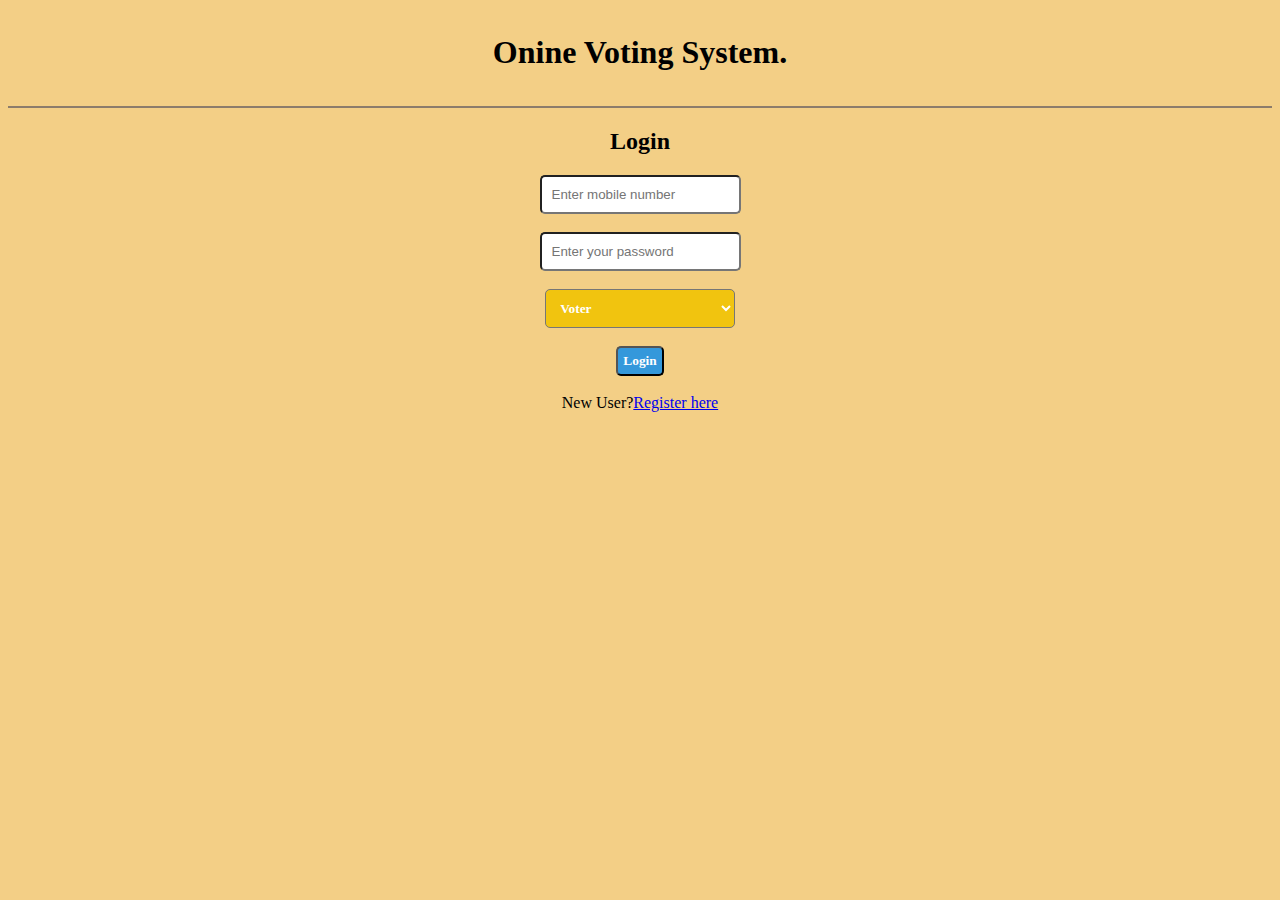
<file: voting_appl/index.html>
<html>
<head>
    <title>Online Voting System</title>
    <link rel="stylesheet" href="css/stylesheet.css">
</head>
<body>
    <center>
    <div id="headerSection">
        <h1>Onine Voting System.</h1>
    </div>
    <hr style="border: 1px solid rgb(139, 124, 107);"> 
    
    <div id="bodySection">
        <form action="../voting_appl/api/login.php" method="POST">
            <h2 style="font-family: cursive;">Login</h2>
            <input type="number" name="mobile" placeholder="Enter mobile number"><br><br>
            <input type="password" name="password" placeholder="Enter your password"><br><br>
            <select id="dropbox" name="role">
                <option value="1">Voter</option>
                <option value="2">Group</option>
            </select><br><br>
            <button id="loginbtn" type="submit">Login</button><br><br>
            New User?<a href="vote/register.html">Register here</a>
        </form>
    </div>
    
</center>
</body>
</html>
</file>
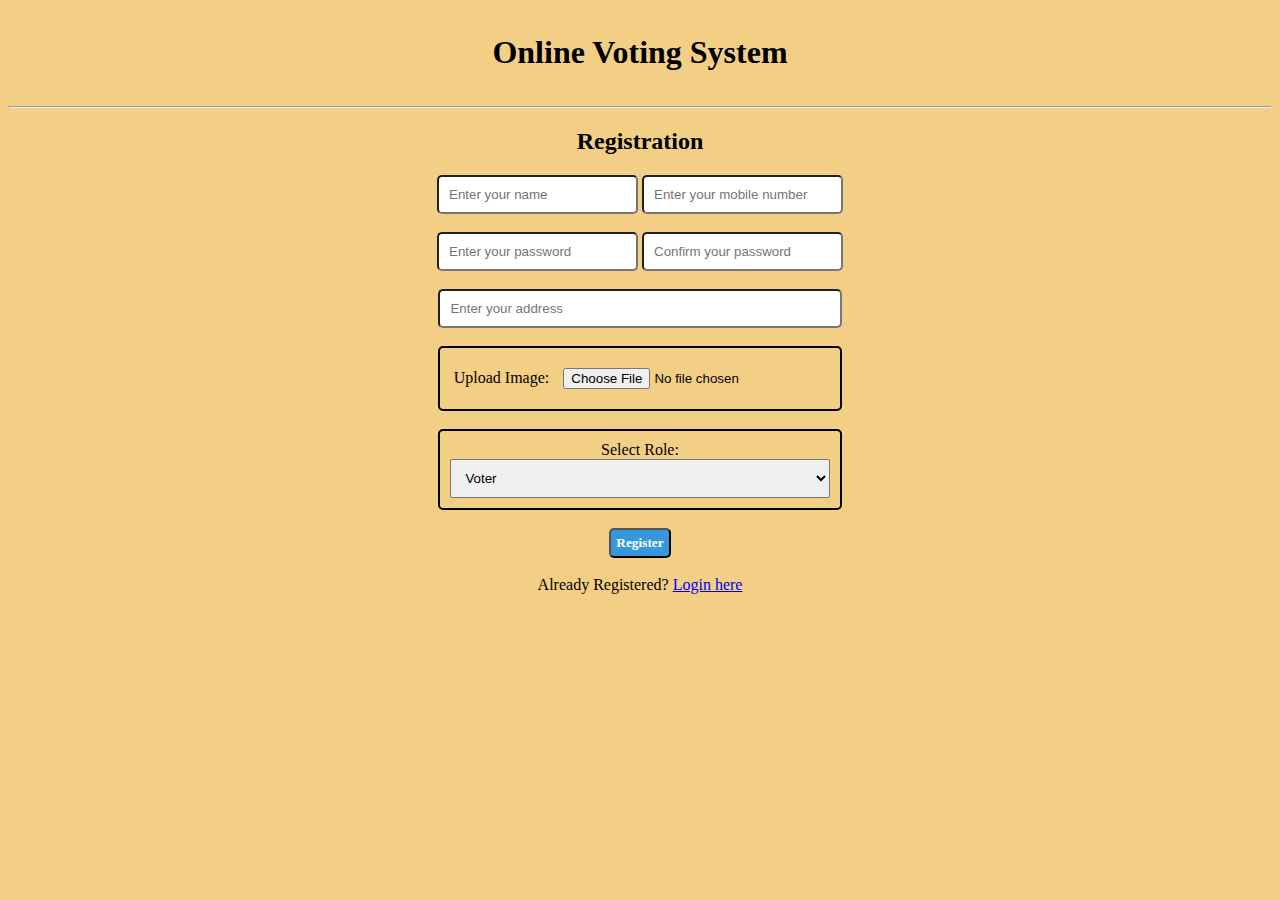
<file: voting_appl/vote/register.html>
<!DOCTYPE html>
<html lang="en">
<head>
    <meta charset="UTF-8">
    <meta name="viewport" content="width=device-width, initial-scale=1.0">
    <title>Online Voting System - Registration</title>
    <link rel="stylesheet" href="../css/stylesheet.css">
    <style>
        #address {
            width: 30%;
        }
        #Image, #role {
            border: 2px solid black;
            border-radius: 5px;
            padding: 10px;
            width: 30%;
        }
        #role select {
            border-radius: 2px;
            padding: 10px;
            width: 100%;
        }
        button {
            padding: 5px;
            border-radius: 5px;
            background-color: #3498db;
            color: white;
            font-family: cursive;
            font-weight: bold;
        }
    </style>
</head>
<body>
    <center>

    <div id="headerSection">
        <h1>Online Voting System</h1>
    </div>
    <hr>

    <div id="bodySection">
        <h2 style="font-family: cursive;">Registration</h2>
        <form action="http://localhost/voting_appl/api/register.php" method="POST" enctype="multipart/form-data">
            <input type="text" name="name" placeholder="Enter your name" required>
            <input type="number" name="mobile" placeholder="Enter your mobile number" required><br><br>
            <input type="password" name="password" placeholder="Enter your password" required>
            <input type="password" name="cpassword" placeholder="Confirm your password" required><br><br>
            <input id="address" type="text" name="address" placeholder="Enter your address" required><br><br>
            
                <div id="Image">
                    Upload Image: <input type="file" name="photo" required>
                </div>
                <br>
                <div id="role">
                    Select Role:
                    <select name="role" required>
                        <option value="1">Voter</option>
                        <option value="2">Group</option>
                    </select>
                </div>
            
            <br>
            <button type="submit">Register</button><br><br>
            Already Registered? <a href="../index.html">Login here</a>
        </form>
    </div>
</center>
</body>
</html>
</file>
<file: voting_appl/css/stylesheet.css>
body{
    background-color: #f3cf86;
}
#headerSection{
    padding: 5px;
}

#headerSection h1{
    font-family: cursive;
}

input{
    padding: 10px;
    border-radius: 5px;
}

#dropbox{
    padding: 10px;
    border-radius: 5px;
    width: 15%;
    background-color: #f1c40f;
    color: white;
    font-family: cursive;
    font-weight: bold;
}

#loginbtn{
    padding: 5px;
    border-radius: 5px;
    background-color: #3498db;
    color: white;
    font-family: cursive;
    font-weight: bold;
}
</file>
